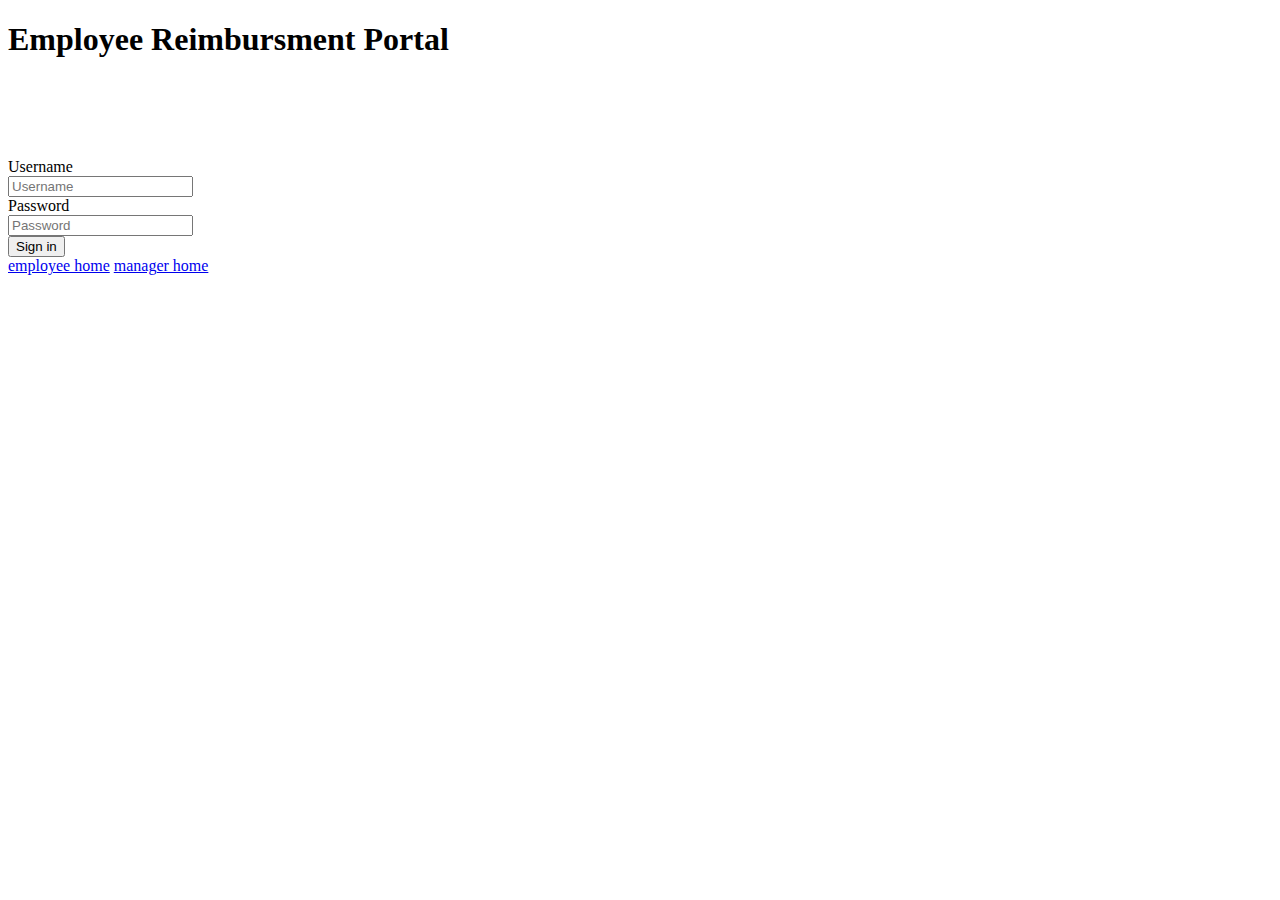
<file: Project01/src/main/webapp/html/index.html>
<!DOCTYPE html>
    <head>
        <meta charset="utf-8">
        <meta http-equiv="X-UA-Compatible" content="IE=edge">
        <title></title>
        <meta name="description" content="">
        <meta name="viewport" content="width=device-width, initial-scale=1">
        <link rel="stylesheet" href="./index-stylesheet.css" type="text/css"> 
        <link href="https://cdn.jsdelivr.net/npm/bootstrap@5.1.1/dist/css/bootstrap.min.css" rel="stylesheet" integrity="sha384-F3w7mX95PdgyTmZZMECAngseQB83DfGTowi0iMjiWaeVhAn4FJkqJByhZMI3AhiU" crossorigin="anonymous">
        <script src="https://cdn.jsdelivr.net/npm/bootstrap@5.1.1/dist/js/bootstrap.bundle.min.js" integrity="sha384-/bQdsTh/da6pkI1MST/rWKFNjaCP5gBSY4sEBT38Q/9RBh9AH40zEOg7Hlq2THRZ" crossorigin="anonymous"></script>
        <script src="../javascript/index.js"></script>
    </head>
    <body class="text-center">
      <header class="">
          <nav class="navbar navbar-expand-sm navbar-dark bg-dark">
              <div class="container-fluid">
                  <!--  <a class="navbar-brand" href="#"><img src= alt="logo" height="200"></a> -->
                  <div class="collapse navbar-collapse justify-content-center" id="navbarID">
                      <div class="">
                        <h1 class="display-5 text-white">Employee Reimbursment Portal</h1>
                      </div>
                  </div>
              </div>
          </nav>
        </header>
        <div class="custom-div container">
            <form class="" action="">
                <div class="row justify-content-center align-items-center">
                  <label for="inputUsername" class="col-lg-2 text-end">Username</label>
                  <div class="col-lg-6">
                    <input type="text" class="form-control" id="inputUsername" name="username" placeholder="Username">
                  </div>
                </div>
                <div class="row justify-content-center mt-5">
                    <label for="inputPassword" class="col-lg-2 text-end">Password</label>
                    <div class="col-lg-6">
                      <input type="text" class="form-control" id="inputPassword" name="password" placeholder="Password">
                    </div>
                </div>
                <div class="row justify-content-center mt-5">
                  <div class="text-center">
                    <button type="button" class="btn btn-primary ps-5 pe-5" onclick="verify_login()">Sign in</button>
                  </div>
                </div>
              </form>
        </div>
        <a href="../HTML/employee-home.html" class="text-center">employee home</a>
        <a href="../HTML/manager-home.html" class="text-center">manager home</a>
        <footer></footer>
    </body>
</html>
</file>
<file: Project01/src/main/webapp/html/index-stylesheet.css>
.custom-div{
    margin-top: 100px;
}
</file>
